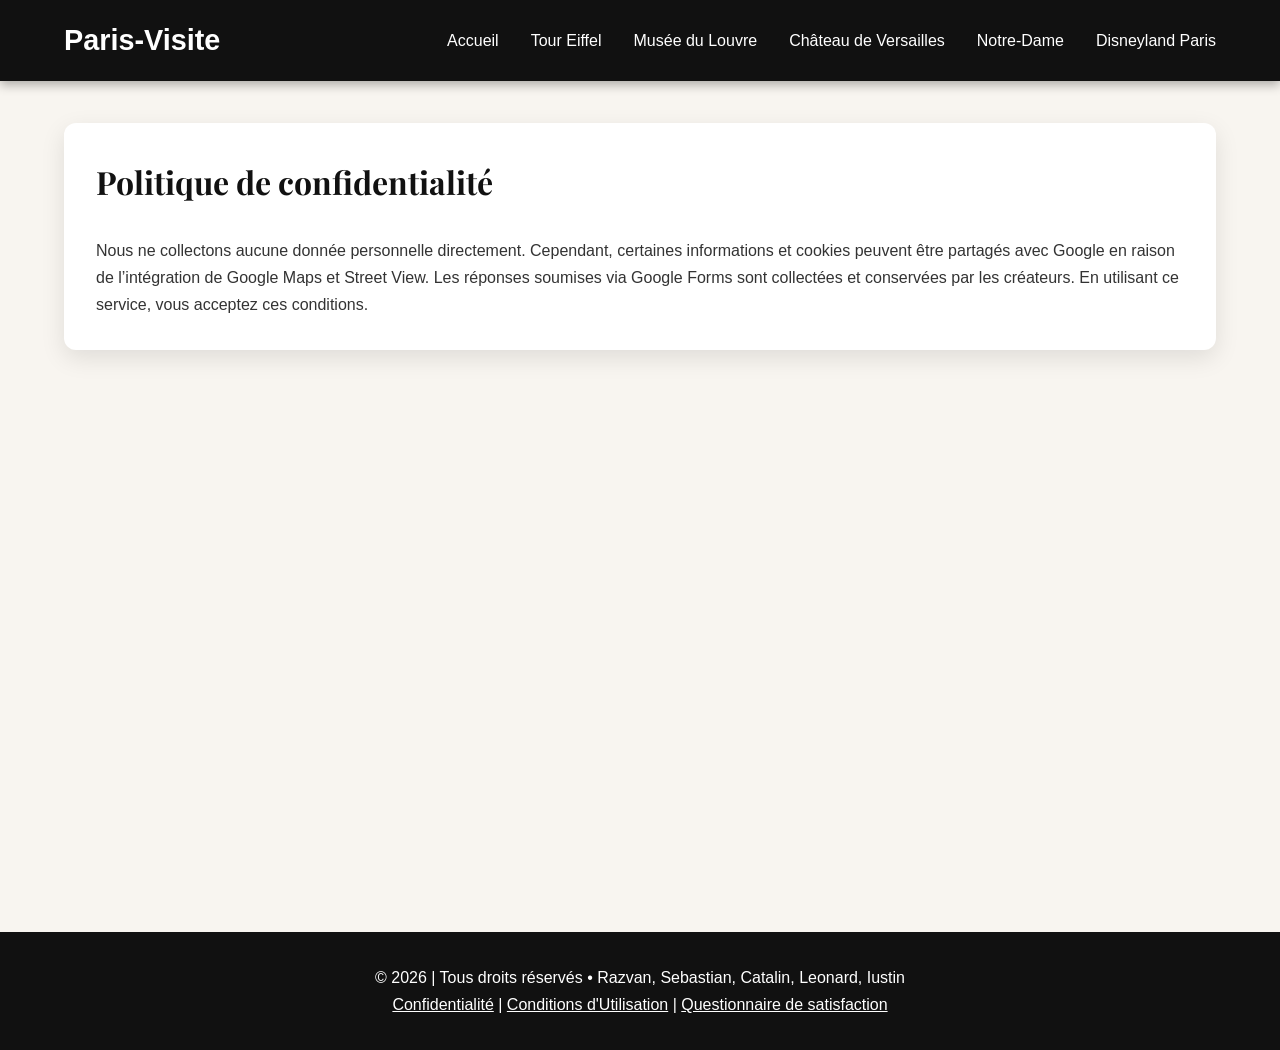
<file: privacy.html>
<!DOCTYPE html>
<html lang="fr">
<head>
    <meta charset="UTF-8">
    <meta name="viewport" content="width=device-width, initial-scale=1.0">
    <title>Confidentialité | Paris-Visite</title>
    <link rel="icon" type="image/x-icon" href="https://cdn-icons-png.flaticon.com/256/203/203026.png">
    <link rel="stylesheet" href="paris.css">
    <script src="paris.js" defer></script>
</head>

<body>
    <nav>
        <a href="https://razvyhorodincu.github.io/paris-tourisme/" class="logo">Paris-Visite</a>
        <ul class="nav-links">
            <li><a href="https://razvyhorodincu.github.io/paris-tourisme/">Accueil</a></li>
            <li><a href="tour_eiffel.html">Tour Eiffel</a></li>
            <li><a href="musee_louvre.html">Musée du Louvre</a></li>
            <li><a href="chateau_versailles.html">Château de Versailles</a></li>
            <li><a href="notre-dame.html">Notre-Dame</a></li>
            <li><a href="disneyland.html">Disneyland Paris</a></li>
        </ul>
    </nav>

    <div id="satisfaction" class="page">
        <div class="detail-page">
            <div class="fact">
            <h1>Politique de confidentialité</h1> <br>

        <p>Nous ne collectons aucune donnée personnelle directement. Cependant, certaines informations et cookies peuvent être partagés avec Google en raison de l’intégration de Google Maps et Street View.
            Les réponses soumises via Google Forms sont collectées et conservées par les créateurs.
            En utilisant ce service, vous acceptez ces conditions.</p>
        </div>
        </div>
    </div>

    <footer>
        <p>© 2026  | Tous droits réservés • Razvan, Sebastian, Catalin, Leonard, Iustin</p>
        <a href="privacy.html">Confidentialité</a> | <a href="terms.html">Conditions d'Utilisation</a> | <a href="https://forms.gle/p7tvY1pFosFmPXE57">Questionnaire de satisfaction</a>
    </footer>
</body>
</file>
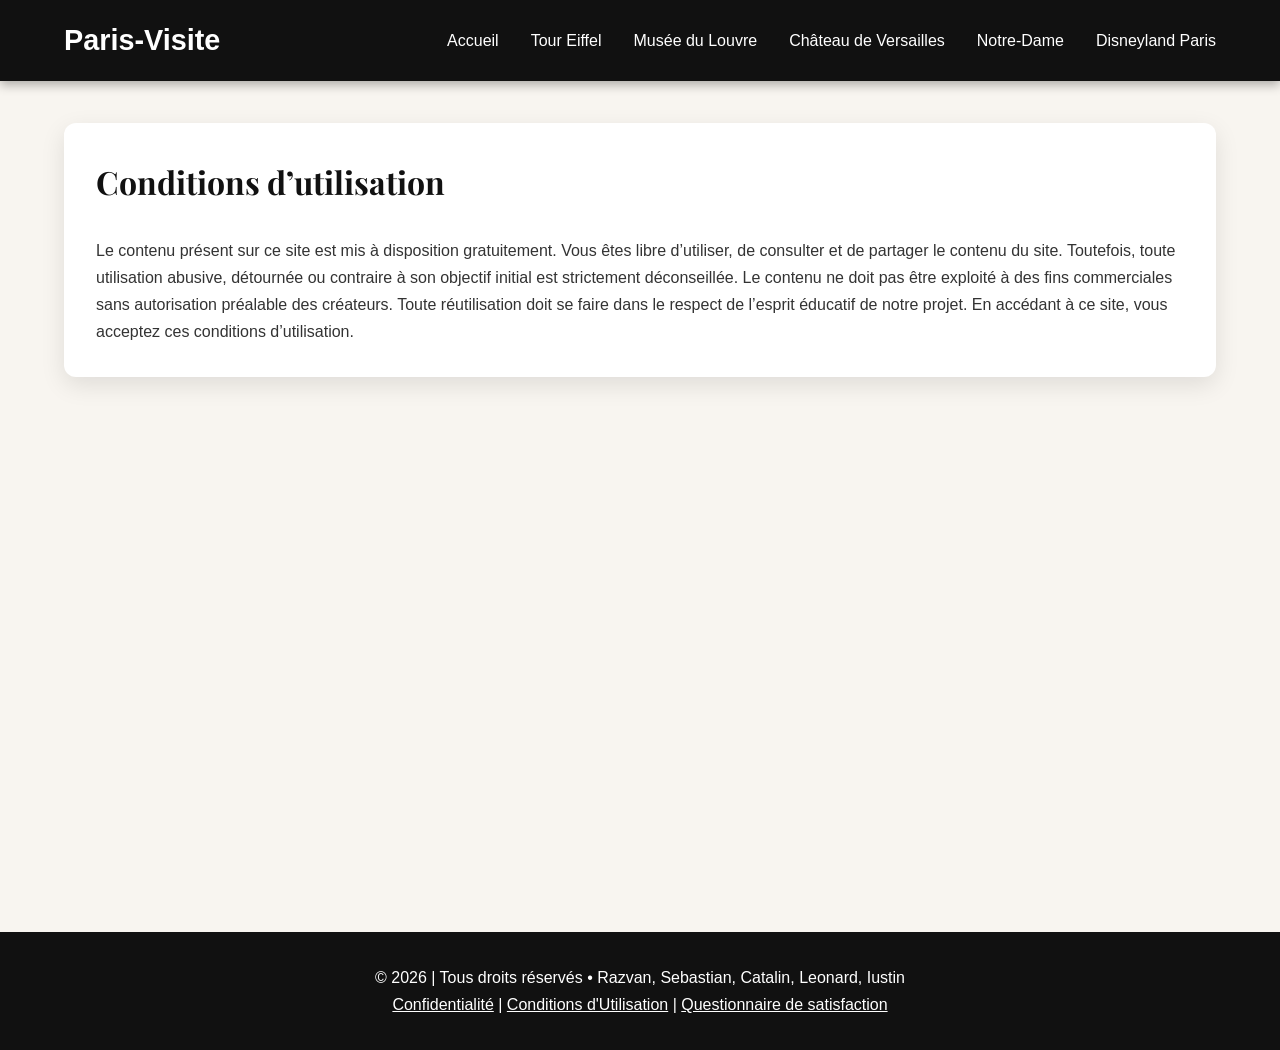
<file: terms.html>
<!DOCTYPE html>
<html lang="fr">
<head>
    <meta charset="UTF-8">
    <meta name="viewport" content="width=device-width, initial-scale=1.0">
    <title>Conditions d'Utilisation | Paris-Visite</title>
    <link rel="icon" type="image/x-icon" href="https://cdn-icons-png.flaticon.com/256/203/203026.png">
    <link rel="stylesheet" href="paris.css">
    <script src="paris.js" defer></script>
</head>

<body>
    <nav>
        <a href="https://razvyhorodincu.github.io/paris-tourisme/" class="logo">Paris-Visite</a>
        <ul class="nav-links">
            <li><a href="https://razvyhorodincu.github.io/paris-tourisme/">Accueil</a></li>
            <li><a href="tour_eiffel.html">Tour Eiffel</a></li>
            <li><a href="musee_louvre.html">Musée du Louvre</a></li>
            <li><a href="chateau_versailles.html">Château de Versailles</a></li>
            <li><a href="notre-dame.html">Notre-Dame</a></li>
            <li><a href="disneyland.html">Disneyland Paris</a></li>
        </ul>
    </nav>

    <div id="satisfaction" class="page">
        <div class="detail-page">
            <div class="fact">
            <h1>Conditions d’utilisation</h1> <br>

        <p>Le contenu présent sur ce site est mis à disposition gratuitement.
            Vous êtes libre d’utiliser, de consulter et de partager le contenu du site. Toutefois, toute utilisation abusive, détournée ou contraire à son objectif initial est strictement déconseillée.
            Le contenu ne doit pas être exploité à des fins commerciales sans autorisation préalable des créateurs. Toute réutilisation doit se faire dans le respect de l’esprit éducatif de notre projet.
            En accédant à ce site, vous acceptez ces conditions d’utilisation.</p>
        </div>
        </div>
    </div>

    <footer>
        <p>© 2026  | Tous droits réservés • Razvan, Sebastian, Catalin, Leonard, Iustin</p>
        <a href="privacy.html">Confidentialité</a> | <a href="terms.html">Conditions d'Utilisation</a> | <a href="https://forms.gle/p7tvY1pFosFmPXE57">Questionnaire de satisfaction</a>
    </footer>
</body>
</file>
<file: paris.css>
@import url('https://fonts.googleapis.com/css2?family=Playfair+Display:wght@700&amp;family=Roboto:wght@400;500&amp;display=swap');

        :root {
            --black: #111111;
            --white: #ffffff;
            --red: #C8102E;
            --orange: #F2C94C;
        }

        * { margin: 0; padding: 0; box-sizing: border-box; }

        body {
            font-family: 'Roboto', sans-serif;
            line-height: 1.7;
            color: #333;
            background: #f8f5f0;
        }

        h1, h2, h3 {
            font-family: 'Playfair Display', serif;
            color: var(--black);
            font-weight: 700;
        }

        nav {
            background: var(--black);
            position: fixed;
            top: 0; width: 100%; z-index: 1000;
            padding: 1rem 5%; display: flex; align-items: center; justify-content: space-between;
            box-shadow: 0 4px 10px rgba(0,0,0,0.3);
        }

        .logo { 
            font-size: 1.8rem; 
            font-weight: 700; 
            color: var(--white); 
            text-decoration: none; 
        }

        .nav-links { display: flex; gap: 2rem; list-style: none; }
        .nav-links a { 
            color: var(--white); 
            text-decoration: none; 
            font-weight: 500; 
            transition: all 0.3s; 
            position: relative;
        }
        .nav-links a:hover { color: var(--orange); }
        .nav-links a.active {
            color: var(--red);
            font-weight: 700;
        }
        .nav-links a.active::after {
            content: '';
            position: absolute;
            bottom: -8px;
            left: 0;
            width: 100%;
            height: 4px;
            background: var(--red);
            border-radius: 2px;
        }

        .page { display: block; min-height: 100vh; padding-top: 75px; }
        #home { display: block; padding-top:0px;}

        .hero {
            height: 100vh;
            background: linear-gradient(rgba(0,0,0,0.6), rgba(0,0,0,0.6)), url('https://www.wonderwall.co.uk/media/catalog/product/cache/8/image/9df78eab33525d08d6e5fb8d27136e95/7/0/70531076/Paris-panorama-WW-86266414.jpeg') center/cover no-repeat;
            display: flex; align-items: center; justify-content: center; text-align: center; color: var(--white);
        }

        .hero-content { max-width: 800px; padding: 2rem; }
        .hero h1 { font-size: 4rem; margin-bottom: 1rem; color: var(--white); font-weight: 700; }
        .hero p { font-size: 1.4rem; margin-bottom: 2rem; }

        .btn {
            background: var(--red); color: var(--white); padding: 14px 32px;
            border: none; border-radius: 50px; font-size: 1.1rem; cursor: pointer;
            transition: all 0.3s; font-weight: 700;
        }
        .btn:hover { background: #a00; transform: scale(1.05); }

        .cards { padding: 4rem 5%; display: grid; grid-template-columns: repeat(4, 1fr); gap: 2rem; max-width: 1600px; margin: 0 auto; }

        .card {
            background: var(--white); border-radius: 15px; overflow: hidden;
            box-shadow: 0 10px 30px rgba(0,0,0,0.1); transition: transform 0.3s; cursor: pointer;
        }
        .card:hover { transform: translateY(-15px); }
        .card img { width: 100%; height: 220px; object-fit: cover; }
        .card-content { padding: 1.5rem; }
        .card h3 { font-weight: 700; }

        .home-extra {
            padding: 4rem 5%;
            max-width: 1400px;
            margin: 0 auto;
            background: var(--white);
            border-radius: 15px;
            box-shadow: 0 10px 30px rgba(0,0,0,0.1);
        }

        .detail-page { padding: 3rem 5%; max-width: 1400px; margin: 0 auto; }

        .detail-header { text-align: center; margin-bottom: 3rem; }
        .detail-header h1 { font-weight: 700; }

        .gallery {
            display: grid; grid-template-columns: repeat(4, 1fr);
            gap: 1.5rem; margin: 3rem 0;
        }
        .gallery img {
            width: 100%; height: 280px; object-fit: cover; border-radius: 12px;
            box-shadow: 0 8px 20px rgba(0,0,0,0.15); transition: transform 0.4s;
        }
        .gallery img:hover { transform: scale(1.08); }

        .info-grid {
            display: grid; grid-template-columns: repeat(auto-fit, minmax(320px, 1fr));
            gap: 2rem; margin: 3rem 0;
        }

        .map-tour-grid {
            display: grid;
            grid-template-columns: repeat(auto-fit, minmax(320px, 1fr));
            gap: 2rem; margin: 3rem 0;
        }
        .map-card,
        .tour-card {
            background: var(--white); padding: 1.5rem; border-radius: 15px;
            box-shadow: 0 10px 30px rgba(0,0,0,0.1);
        }
        .map-card h2,
        .tour-card h2 {
            margin-bottom: 1rem;
        }
        .map-card iframe {
            width: 100%; height: 320px; border: 0; border-radius: 12px;
        }

        .fact {
            background: var(--white); padding: 2rem; border-radius: 12px;
            box-shadow: 0 8px 25px rgba(0,0,0,0.1);
        }

        .reviews-section {
            background: var(--white);
            padding: 2.5rem;
            border-radius: 15px;
            box-shadow: 0 10px 30px rgba(0,0,0,0.1);
            margin: 3rem 0;
        }

        .review {
            margin-bottom: 2rem;
            padding-bottom: 1.5rem;
            border-bottom: 1px solid #eee;
        }
        .review:last-child {
            border-bottom: none;
            margin-bottom: 0;
        }
        .review blockquote {
            font-style: italic;
            font-size: 1.1rem;
            margin-bottom: 1rem;
            border-left: 5px solid var(--red);
            padding-left: 1rem;
        }

        .review-form {
            margin-top: 2rem;
            padding: 1rem;
            background: var(--white);
            border-radius: 12px;
            box-shadow: 0 8px 25px rgba(0,0,0,0.1);
        }
        .review-form label {
            display: block;
            margin-bottom: 0.5rem;
            font-weight: 500;
        }
        .review-form input,
        .review-form textarea {
            width: 100%;
            padding: 0.5rem;
            border: 1px solid #ddd;
            border-radius: 8px;
            margin-bottom: 1rem;
        }
        .stars {
            display: flex;
            flex-direction: row-reverse;
            gap: 0.3rem;
            justify-content: flex-end;
            margin-bottom: 1rem;
        }
        .stars input {
            display: none;
        }
        .stars label {
            font-size: 2rem;
            color: #ddd;
            cursor: pointer;
            transition: color 0.2s ease;
        }
        .stars label:hover,
        .stars label:hover ~ label,
        .stars input:checked ~ label,
        .stars input:checked ~ label ~ label,
        .stars input:checked ~ label ~ label ~ label,
        .stars input:checked ~ label ~ label ~ label ~ label {
            color: var(--orange);
        }
        .review-form button {
            background: var(--red);
            color: var(--white);
            padding: 0.5rem 1rem;
            border: none;
            border-radius: 8px;
            cursor: pointer;
        }
        .review-form button:hover {
            background: #a00;
        }

        .back-btn {
            background: var(--black); color: var(--white);
            padding: 12px 28px; border: none; border-radius: 50px;
            cursor: pointer; margin-bottom: 2rem; font-weight: 700;
        }

        footer {
            background: var(--black); color: var(--white);
            text-align: center; padding: 2rem; margin-top: 2rem;
        }

        footer a {
            color: white; }

        @media (max-width: 1024px) {
            nav {
                flex-wrap: wrap;
                padding: 0.8rem 4%;
                row-gap: 0.8rem;
                justify-content: center;
            }

            .logo {
                margin-bottom: 0.4rem;
                font-size: 1.6rem;
            }

            .nav-links {
                width: 100%;
                justify-content: center;
                gap: 0.9rem;
                flex-wrap: wrap;
            }

            .nav-links a {
                font-size: 0.95rem;
            }

            .hero {
                min-height: 70vh;
            }

            .cards {
                padding: 2.5rem 4%;
                grid-template-columns: repeat(2, 1fr);
            }
        }

        @media (max-width: 768px) {
            .page { padding-top: 100px; }

            nav {
                flex-direction: column;
                align-items: flex-start;
                padding: 0.75rem 3.5%;
            }

            .logo {
                font-size: 1.4rem;
            }

            .nav-links {
                justify-content: flex-start;
                gap: 0.5rem;
                width: 100%;
            }

            .nav-links a {
                font-size: 0.95rem;
                padding: 0.35rem 0.4rem;
            }

            .hero {
                min-height: 60vh;
            }

            .hero h1 { font-size: 2.6rem; }
            .hero p { font-size: 1.1rem; }

            .cards {
                padding: 2rem 3%;
                gap: 1rem;
                grid-template-columns: 1fr;
            }

            .card img { height: 180px; }

            .home-extra,
            .detail-page,
            .fact,
            .reviews-section,
            .map-tour-grid {
                padding: 1.5rem 3%;
            }

            .gallery,
            .info-grid,
            .map-tour-grid {
                grid-template-columns: 1fr;
            }

            .map-card iframe {
                height: 260px;
            }

            .back-btn {
                width: 100%;
                text-align: center;
                padding: 12px 18px;
            }

            footer {
                padding: 1.5rem 3%;
            }
        }
</file>
